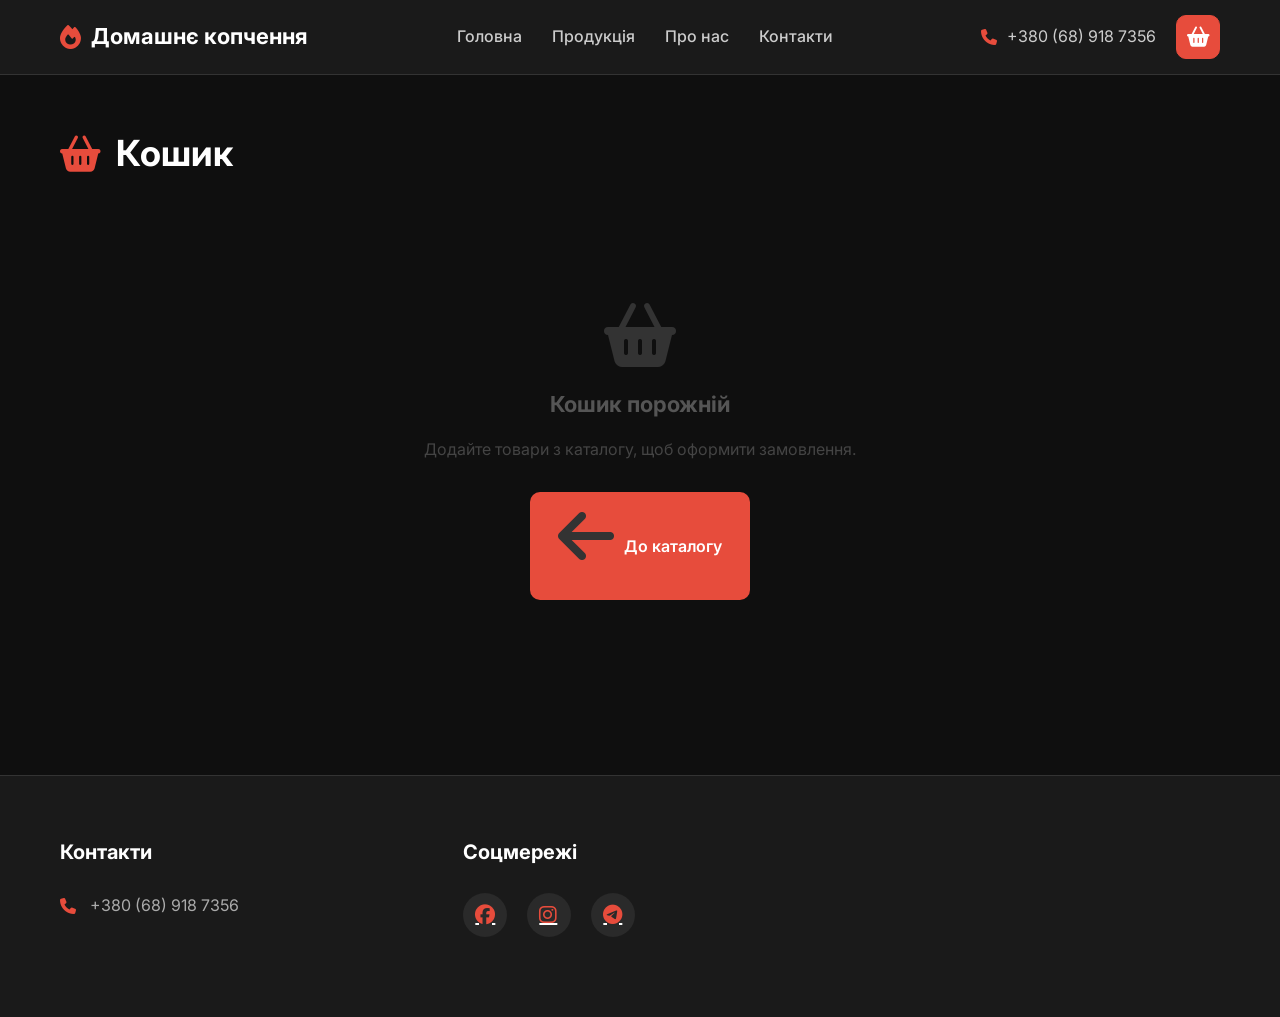
<file: cart.html>
<!DOCTYPE html>
<html lang="uk">
<head>
    <meta charset="UTF-8">
    <meta name="viewport" content="width=device-width, initial-scale=1.0">
    <title>Кошик — Домашнє копчення</title>
    <link rel="stylesheet" href="style.css">
    <link rel="preconnect" href="https://fonts.googleapis.com">
    <link rel="preconnect" href="https://fonts.gstatic.com" crossorigin>
    <link href="https://fonts.googleapis.com/css2?family=Inter:wght@400;500;600;700&display=swap" rel="stylesheet">
    <link rel="stylesheet" href="https://cdnjs.cloudflare.com/ajax/libs/font-awesome/6.4.0/css/all.min.css">
    <style>
        /* ===== КОШИК ===== */
        .cart-page {
            min-height: calc(100vh - 200px);
            padding: 50px 0 80px;
        }

        .cart-page-title {
            font-size: 36px;
            font-weight: 700;
            color: #fff;
            margin-bottom: 40px;
            display: flex;
            align-items: center;
            gap: 15px;
        }

        .cart-page-title i {
            color: #e74c3c;
        }

        .cart-layout {
            display: grid;
            grid-template-columns: 1fr 380px;
            gap: 30px;
            align-items: start;
        }

        /* Список товарів */
        .cart-items-block {
            background: #1a1a1a;
            border-radius: 14px;
            border: 1px solid #333;
            overflow: hidden;
        }

        .cart-items-header {
            padding: 20px 25px;
            border-bottom: 1px solid #333;
            color: #aaa;
            font-size: 14px;
            display: grid;
            grid-template-columns: 1fr 140px 120px 40px;
            gap: 10px;
        }

        .cart-item-row {
            display: grid;
            grid-template-columns: 1fr 140px 120px 40px;
            gap: 10px;
            align-items: center;
            padding: 18px 25px;
            border-bottom: 1px solid #2a2a2a;
            transition: background 0.2s;
        }

        .cart-item-row:last-child {
            border-bottom: none;
        }

        .cart-item-row:hover {
            background: #222;
        }

        .cart-item-name {
            font-size: 16px;
            font-weight: 500;
            color: #f0f0f0;
        }

        .cart-item-price-unit {
            font-size: 14px;
            color: #888;
            margin-top: 4px;
        }

        /* Вага — степер */
        .qty-stepper {
            display: flex;
            align-items: center;
            gap: 8px;
            background: #2a2a2a;
            border-radius: 8px;
            border: 1px solid #444;
            padding: 4px 8px;
            width: fit-content;
        }

        .qty-btn {
            background: none;
            border: none;
            color: #e74c3c;
            font-size: 16px;
            cursor: pointer;
            width: 26px;
            height: 26px;
            display: flex;
            align-items: center;
            justify-content: center;
            border-radius: 4px;
            transition: background 0.2s;
        }

        .qty-btn:hover {
            background: #3a3a3a;
        }

        .qty-value {
            min-width: 45px;
            text-align: center;
            font-size: 15px;
            font-weight: 600;
            color: #fff;
        }

        .cart-item-subtotal {
            font-size: 17px;
            font-weight: 700;
            color: #e74c3c;
            text-align: right;
        }

        .cart-item-subtotal small {
            display: block;
            font-size: 12px;
            color: #666;
            font-weight: 400;
        }

        .remove-btn {
            background: none;
            border: none;
            color: #555;
            font-size: 18px;
            cursor: pointer;
            padding: 5px;
            border-radius: 6px;
            transition: all 0.2s;
            display: flex;
            align-items: center;
            justify-content: center;
        }

        .remove-btn:hover {
            color: #e74c3c;
            background: #2a2a2a;
        }

        /* Порожній кошик */
        .cart-empty {
            text-align: center;
            padding: 80px 30px;
        }

        .cart-empty i {
            font-size: 64px;
            color: #333;
            margin-bottom: 20px;
        }

        .cart-empty h3 {
            font-size: 22px;
            color: #555;
            margin-bottom: 15px;
        }

        .cart-empty p {
            color: #444;
            margin-bottom: 30px;
        }

        .back-btn {
            display: inline-flex;
            align-items: center;
            gap: 10px;
            background: #e74c3c;
            color: #fff;
            text-decoration: none;
            padding: 12px 28px;
            border-radius: 10px;
            font-weight: 600;
            font-size: 16px;
            transition: background 0.2s, transform 0.2s;
        }

        .back-btn:hover {
            background: #c0392b;
            transform: translateY(-2px);
        }

        /* Права панель — підсумок + форма */
        .cart-sidebar {
            display: flex;
            flex-direction: column;
            gap: 20px;
        }

        .cart-summary {
            background: #1a1a1a;
            border-radius: 14px;
            border: 1px solid #333;
            padding: 25px;
        }

        .cart-summary h3 {
            font-size: 20px;
            font-weight: 700;
            color: #fff;
            margin-bottom: 20px;
            padding-bottom: 15px;
            border-bottom: 1px solid #333;
        }

        .summary-row {
            display: flex;
            justify-content: space-between;
            align-items: center;
            margin-bottom: 12px;
            color: #aaa;
            font-size: 15px;
        }

        .summary-row span:last-child {
            color: #f0f0f0;
            font-weight: 500;
        }

        .summary-total {
            display: flex;
            justify-content: space-between;
            align-items: center;
            margin-top: 18px;
            padding-top: 18px;
            border-top: 2px solid #e74c3c;
        }

        .summary-total span:first-child {
            font-size: 18px;
            font-weight: 700;
            color: #fff;
        }

        .summary-total span:last-child {
            font-size: 24px;
            font-weight: 700;
            color: #e74c3c;
        }

        /* Форма замовлення */
        .order-form-block {
            background: #1a1a1a;
            border-radius: 14px;
            border: 1px solid #333;
            padding: 25px;
        }

        .order-form-block h3 {
            font-size: 20px;
            font-weight: 700;
            color: #fff;
            margin-bottom: 20px;
            padding-bottom: 15px;
            border-bottom: 1px solid #333;
        }

        .form-group {
            margin-bottom: 16px;
        }

        .form-group label {
            display: block;
            font-size: 13px;
            color: #aaa;
            margin-bottom: 6px;
            font-weight: 500;
        }

        .form-group input,
        .form-group textarea,
        .form-group select {
            width: 100%;
            background: #2a2a2a;
            border: 1px solid #444;
            border-radius: 8px;
            padding: 12px 14px;
            color: #f0f0f0;
            font-size: 15px;
            font-family: 'Inter', sans-serif;
            outline: none;
            transition: border-color 0.2s;
        }

        .form-group input:focus,
        .form-group textarea:focus,
        .form-group select:focus {
            border-color: #e74c3c;
        }

        .form-group textarea {
            height: 90px;
            resize: none;
        }

        .submit-order-btn {
            width: 100%;
            background: #e74c3c;
            color: #fff;
            border: none;
            border-radius: 10px;
            padding: 15px;
            font-size: 17px;
            font-weight: 700;
            cursor: pointer;
            display: flex;
            align-items: center;
            justify-content: center;
            gap: 10px;
            margin-top: 20px;
            transition: background 0.2s, transform 0.2s;
            font-family: 'Inter', sans-serif;
        }

        .submit-order-btn:hover {
            background: #c0392b;
            transform: translateY(-2px);
        }

        .submit-order-btn:disabled {
            background: #444;
            cursor: not-allowed;
            transform: none;
        }

        /* Успішне замовлення */
        .order-success {
            text-align: center;
            padding: 40px 20px;
            display: none;
        }

        .order-success i {
            font-size: 60px;
            color: #27ae60;
            margin-bottom: 20px;
        }

        .order-success h3 {
            font-size: 22px;
            color: #fff;
            margin-bottom: 12px;
        }

        .order-success p {
            color: #aaa;
            margin-bottom: 25px;
        }

        /* Адаптив — планшет */
        @media (max-width: 900px) {
            .cart-layout {
                grid-template-columns: 1fr;
            }

            .cart-items-header {
                display: none;
            }

            .cart-item-row {
                grid-template-columns: 1fr auto;
                grid-template-rows: auto auto;
                gap: 10px;
                padding: 16px;
                position: relative;
            }

            /* Ім'я товару — перший рядок, на всю ширину */
            .cart-item-row > div:first-child {
                grid-column: 1 / 3;
            }

            .cart-item-subtotal {
                text-align: right;
                align-self: center;
            }

            .remove-btn {
                position: absolute;
                top: 12px;
                right: 12px;
            }

            .cart-item-name {
                padding-right: 30px; /* щоб текст не лізло під кнопку видалення */
            }
        }

        /* Адаптив — телефон */
        @media (max-width: 768px) {
            .cart-page {
                padding: 30px 0 60px;
            }

            .cart-page-title {
                font-size: 22px;
                margin-bottom: 20px;
            }

            .cart-items-block {
                border-radius: 10px;
            }

            .cart-item-row {
                padding: 14px 14px 14px 14px;
                gap: 8px;
            }

            .cart-item-name {
                font-size: 14px;
            }

            .cart-item-price-unit {
                font-size: 13px;
            }

            .qty-stepper {
                padding: 3px 6px;
                gap: 6px;
            }

            .qty-btn {
                width: 28px;
                height: 28px;
                font-size: 13px;
            }

            .qty-value {
                font-size: 14px;
                min-width: 50px;
            }

            .cart-item-subtotal {
                font-size: 15px;
            }

            .cart-summary {
                padding: 18px;
                border-radius: 10px;
            }

            .cart-summary h3 {
                font-size: 17px;
                margin-bottom: 14px;
            }

            .summary-total span:last-child {
                font-size: 20px;
            }

            .order-form-block {
                padding: 18px;
                border-radius: 10px;
            }

            .order-form-block h3 {
                font-size: 17px;
                margin-bottom: 14px;
            }

            .form-group input,
            .form-group textarea,
            .form-group select {
                font-size: 16px; /* важливо — менше 16px викликає zoom на iOS */
                padding: 11px 12px;
            }

            .submit-order-btn {
                font-size: 16px;
                padding: 14px;
            }

            .cart-empty {
                padding: 50px 20px;
            }

            .cart-empty i {
                font-size: 48px;
            }

            .cart-empty h3 {
                font-size: 18px;
            }
        }
    </style>
</head>
<body>
    <!-- Шапка -->
    <header class="header">
        <div class="container header-container">
            <div class="logo">
                <i class="fas fa-fire"></i>
                <span>Домашнє копчення</span>
            </div>
            <nav class="nav">
                <a href="index.html" class="nav-link">Головна</a>
                <a href="index.html#" class="nav-link">Продукція</a>
                <a href="#" class="nav-link">Про нас</a>
                <a href="#" class="nav-link">Контакти</a>
            </nav>
            <div class="header-right">
                <div class="header-contacts">
                    <i class="fas fa-phone"></i>
                    <span>+380 (68) 918 7356</span>
                </div>
                <a href="cart.html" class="cart-btn active-page">
                    <i class="fas fa-shopping-basket"></i>
                    <span class="cart-count" id="cartCount" style="display:none">0</span>
                </a>
            </div>
        </div>
    </header>

    <main class="cart-page">
        <div class="container">
            <h1 class="cart-page-title">
                <i class="fas fa-shopping-basket"></i>
                Кошик
            </h1>

            <div class="cart-layout" id="cartLayout">
                <!-- Ліва колонка — товари -->
                <div class="cart-items-block">
                    <div class="cart-items-header">
                        <span>Товар</span>
                        <span>Вага (кг)</span>
                        <span style="text-align:right">Сума</span>
                        <span></span>
                    </div>
                    <div id="cartItemsList"></div>
                </div>

                <!-- Права колонка -->
                <div class="cart-sidebar">
                    <!-- Підсумок -->
                    <div class="cart-summary">
                        <h3>Підсумок</h3>
                        <div class="summary-row">
                            <span>Позицій</span>
                            <span id="summaryItems">0</span>
                        </div>
                        <div class="summary-row">
                            <span>Загальна вага</span>
                            <span id="summaryWeight">0 кг</span>
                        </div>
                        <div class="summary-total">
                            <span>До сплати</span>
                            <span id="summaryTotal">0 грн</span>
                        </div>
                    </div>

                    <!-- Форма замовлення -->
                    <div class="order-form-block">
                        <h3><i class="fas fa-clipboard-list" style="color:#e74c3c;margin-right:10px"></i>Оформити замовлення</h3>

                        <div id="orderFormContent">
                            <div class="form-group">
                                <label>Ваше ім'я *</label>
                                <input type="text" id="fieldName" placeholder="Іван Петренко">
                            </div>
                            <div class="form-group">
                                <label>Телефон *</label>
                                <input type="tel" id="fieldPhone" placeholder="+380 68 918 7356">
                            </div>
                            <div class="form-group">
                                <label>Спосіб отримання</label>
                                <select id="fieldDelivery">
                                    <option value="pickup">Самовивіз</option>
                                    <option value="nova">Нова Пошта</option>
                                    <option value="ukr">Укрпошта</option>
                                </select>
                            </div>
                            <div class="form-group">
                                <label>Коментар до замовлення</label>
                                <textarea id="fieldComment" placeholder="Побажання, уточнення..."></textarea>
                            </div>

                            <button class="submit-order-btn" id="submitBtn" onclick="submitOrder()">
                                <i class="fas fa-paper-plane"></i>
                                Відправити замовлення
                            </button>
                        </div>

                        <div class="order-success" id="orderSuccess">
                            <i class="fas fa-check-circle"></i>
                            <h3>Замовлення прийнято!</h3>
                            <p>Ми зв'яжемося з вами найближчим часом для підтвердження.</p>
                            <a href="index.html" class="back-btn">
                                <i class="fas fa-arrow-left"></i> Повернутись до каталогу
                            </a>
                        </div>
                    </div>
                </div>
            </div>

            <!-- Порожній кошик -->
            <div class="cart-empty" id="cartEmpty" style="display:none">
                <i class="fas fa-shopping-basket"></i>
                <h3>Кошик порожній</h3>
                <p>Додайте товари з каталогу, щоб оформити замовлення.</p>
                <a href="index.html" class="back-btn">
                    <i class="fas fa-arrow-left"></i> До каталогу
                </a>
            </div>
        </div>
    </main>

    <footer class="footer">
        <div class="container">
            <div class="footer-content">
                <div class="footer-section">
                    <h3>Контакти</h3>
                    <p><i class="fas fa-phone"></i> +380 (68) 918 7356</p>
                </div>
                <div class="footer-section">
                    <h3>Соцмережі</h3>
                    <div class="social-links">
                        <a href="#"><i class="fab fa-facebook"></i></a>
                        <a href="#"><i class="fab fa-instagram"></i></a>
                        <a href="#"><i class="fab fa-telegram"></i></a>
                    </div>
                </div>
            </div>
        </div>
    </footer>

    <script src="cart.js"></script>
</body>
</html>
</file>
<file: style.css>
/* Загальні стилі */
* {
    margin: 0;
    padding: 0;
    box-sizing: border-box;
}

body {
    font-family: 'Inter', sans-serif;
    background-color: #0f0f0f;
    color: #f5f5f5;
    line-height: 1.6;
}

.container {
    max-width: 1200px;
    margin: 0 auto;
    padding: 0 20px;
}

/* Шапка */
.header {
    background-color: #1a1a1a;
    padding: 15px 0;
    position: sticky;
    top: 0;
    z-index: 1000;
    border-bottom: 1px solid #333;
}

.header-container {
    display: flex;
    justify-content: space-between;
    align-items: center;
}

.logo {
    display: flex;
    align-items: center;
    gap: 10px;
    font-size: 22px;
    font-weight: 700;
    color: #fff;
}

.logo i {
    color: #e74c3c;
    font-size: 24px;
}

.nav {
    display: flex;
    gap: 30px;
}

.nav-link {
    color: #ccc;
    text-decoration: none;
    font-weight: 500;
    transition: color 0.3s;
    position: relative;
    padding: 5px 0;
}

.nav-link:hover, .nav-link.active {
    color: #fff;
}

.nav-link.active::after {
    content: '';
    position: absolute;
    bottom: -5px;
    left: 0;
    width: 100%;
    height: 2px;
    background-color: #e74c3c;
}

/* Права частина хедера */
.header-right {
    display: flex;
    align-items: center;
    gap: 20px;
}

.header-contacts {
    display: flex;
    align-items: center;
    gap: 10px;
    color: #ccc;
}

.header-contacts i {
    color: #e74c3c;
}

/* Іконка кошика в шапці */
.cart-btn {
    position: relative;
    display: flex;
    align-items: center;
    justify-content: center;
    width: 44px;
    height: 44px;
    background: #2a2a2a;
    border-radius: 10px;
    color: #ccc;
    font-size: 20px;
    text-decoration: none;
    border: 1px solid #444;
    transition: all 0.2s;
}

.cart-btn:hover,
.cart-btn.active-page {
    background: #e74c3c;
    color: #fff;
    border-color: #e74c3c;
}

.cart-count {
    position: absolute;
    top: -8px;
    right: -8px;
    background: #e74c3c;
    color: #fff;
    font-size: 11px;
    font-weight: 700;
    min-width: 20px;
    height: 20px;
    border-radius: 10px;
    display: flex;
    align-items: center;
    justify-content: center;
    padding: 0 4px;
    border: 2px solid #0f0f0f;
}

.cart-btn.active-page .cart-count {
    background: #fff;
    color: #e74c3c;
    border-color: #e74c3c;
}

/* Герой секція */
.hero {
    background: linear-gradient(rgba(0, 0, 0, 0.8), rgba(0, 0, 0, 0.8)),
                url('https://images.unsplash.com/photo-1544025162-d76694265947?ixlib=rb-4.0.3&auto=format&fit=crop&w=1600&q=80');
    background-size: cover;
    background-position: center;
    padding: 100px 0;
    text-align: center;
    margin-bottom: 60px;
}

.hero-title {
    font-size: 48px;
    font-weight: 700;
    margin-bottom: 20px;
    color: #fff;
}

.hero-subtitle {
    font-size: 20px;
    color: #ddd;
    max-width: 600px;
    margin: 0 auto;
}

/* Заголовки секцій */
.section-title {
    font-size: 36px;
    font-weight: 700;
    text-align: center;
    margin-bottom: 20px;
    color: #fff;
}

.section-subtitle {
    text-align: center;
    color: #aaa;
    font-size: 18px;
    margin-bottom: 50px;
    max-width: 700px;
    margin-left: auto;
    margin-right: auto;
}

/* Особливості */
.features-section {
    margin-bottom: 80px;
}

.features-grid {
    display: grid;
    grid-template-columns: repeat(3, 1fr);
    gap: 40px;
    margin-top: 40px;
}

.feature-card {
    background-color: #1a1a1a;
    border-radius: 12px;
    padding: 40px 30px;
    text-align: center;
    transition: transform 0.3s, box-shadow 0.3s;
    border: 1px solid #333;
}

.feature-card:hover {
    transform: translateY(-10px);
    box-shadow: 0 15px 30px rgba(0, 0, 0, 0.4);
}

.feature-icon {
    font-size: 48px;
    color: #e74c3c;
    margin-bottom: 25px;
}

.feature-card h3 {
    font-size: 22px;
    color: #fff;
    margin-bottom: 15px;
}

.feature-card p {
    color: #aaa;
    font-size: 16px;
    line-height: 1.6;
}

/* Асортимент */
.assortment-section {
    margin-bottom: 80px;
}

.product-group {
    background-color: #1a1a1a;
    border-radius: 12px;
    padding: 30px;
    margin-bottom: 30px;
    border: 1px solid #333;
    transition: transform 0.3s, box-shadow 0.3s;
}

.product-group:hover {
    transform: translateY(-5px);
    box-shadow: 0 10px 25px rgba(0, 0, 0, 0.3);
    border-color: #444;
}

.product-group-title {
    font-size: 24px;
    font-weight: 700;
    color: #fff;
    margin-bottom: 25px;
    padding-bottom: 15px;
    border-bottom: 2px solid #e74c3c;
    display: flex;
    align-items: center;
    gap: 15px;
}

.product-group-title i {
    color: #e74c3c;
    font-size: 26px;
}

.product-list {
    display: flex;
    flex-direction: column;
    gap: 15px;
}

.product-item {
    display: flex;
    align-items: center;
    padding: 15px;
    background-color: #2a2a2a;
    border-radius: 10px;
    transition: all 0.3s ease;
    border: 1px solid #333;
    gap: 20px;
}

.product-item:hover {
    background-color: #333;
    border-color: #444;
    transform: translateX(5px);
}

.product-item-image {
    width: 80px;
    height: 80px;
    border-radius: 8px;
    overflow: hidden;
    flex-shrink: 0;
}

.product-item-image img {
    width: 100%;
    height: 100%;
    object-fit: cover;
}

.product-item-info {
    display: flex;
    justify-content: space-between;
    align-items: center;
    flex-grow: 1;
    gap: 15px;
}

.product-name {
    font-size: 17px;
    font-weight: 500;
    color: #f0f0f0;
}

/* Права частина картки товару (ціна + кнопка) */
.product-item-right {
    display: flex;
    align-items: center;
    gap: 15px;
    flex-shrink: 0;
}

.product-price {
    font-size: 18px;
    font-weight: 700;
    color: #e74c3c;
    white-space: nowrap;
}

/* Кнопка "В кошик" */
.add-to-cart-btn {
    background: #e74c3c;
    color: #fff;
    border: none;
    border-radius: 8px;
    padding: 9px 18px;
    font-size: 14px;
    font-weight: 600;
    cursor: pointer;
    display: flex;
    align-items: center;
    gap: 7px;
    transition: all 0.2s;
    white-space: nowrap;
    font-family: 'Inter', sans-serif;
}

.add-to-cart-btn:hover {
    background: #c0392b;
    transform: scale(1.04);
}

.add-to-cart-btn.added {
    background: #27ae60;
}

/* Toast повідомлення */
.toast {
    position: fixed;
    bottom: 30px;
    right: 30px;
    background: #27ae60;
    color: #fff;
    padding: 14px 22px;
    border-radius: 10px;
    font-size: 15px;
    font-weight: 500;
    display: flex;
    align-items: center;
    gap: 10px;
    z-index: 9999;
    transform: translateY(80px);
    opacity: 0;
    transition: all 0.35s cubic-bezier(0.34, 1.56, 0.64, 1);
    box-shadow: 0 8px 24px rgba(0,0,0,0.4);
}

.toast.show {
    transform: translateY(0);
    opacity: 1;
}

/* Про нас */
.about-section {
    margin-bottom: 80px;
}

.about-content {
    display: grid;
    grid-template-columns: 1fr 1fr;
    gap: 60px;
    align-items: center;
}

.about-text h2 {
    font-size: 32px;
    margin-bottom: 20px;
    color: #fff;
}

.about-text p {
    color: #aaa;
    margin-bottom: 20px;
    font-size: 17px;
}

.about-image {
    border-radius: 12px;
    overflow: hidden;
    height: 400px;
}

.about-image img {
    width: 100%;
    height: 100%;
    object-fit: cover;
}

/* Підвал */
.footer {
    background-color: #1a1a1a;
    border-top: 1px solid #333;
    padding: 60px 0 30px;
}

.footer-content {
    display: grid;
    grid-template-columns: repeat(3, 1fr);
    gap: 50px;
    margin-bottom: 50px;
}

.footer-section h3 {
    font-size: 20px;
    margin-bottom: 25px;
    color: #fff;
}

.footer-section p {
    color: #aaa;
    margin-bottom: 12px;
    display: flex;
    align-items: center;
    gap: 10px;
}

.footer-section i {
    color: #e74c3c;
    width: 20px;
}

.social-links {
    display: flex;
    gap: 20px;
    margin-top: 15px;
}

.social-links a {
    display: flex;
    align-items: center;
    justify-content: center;
    width: 44px;
    height: 44px;
    background-color: #2a2a2a;
    border-radius: 50%;
    color: #fff;
    font-size: 20px;
    transition: all 0.3s;
}

.social-links a:hover {
    background-color: #e74c3c;
    transform: translateY(-3px);
}

.footer-bottom {
    border-top: 1px solid #333;
    padding-top: 30px;
    text-align: center;
    color: #777;
}

/* ===== АДАПТИВНІСТЬ ===== */

/* Планшет */
@media (max-width: 992px) {
    .features-grid {
        grid-template-columns: repeat(2, 1fr);
    }

    .about-content {
        grid-template-columns: 1fr;
        gap: 30px;
    }

    .about-image {
        height: 280px;
    }

    .footer-content {
        grid-template-columns: repeat(2, 1fr);
        gap: 30px;
    }
}

/* Телефон */
@media (max-width: 768px) {

    /* --- Хедер: лого + кошик в один рядок, nav знизу --- */
    .header {
        padding: 10px 0;
    }

    .header-container {
        flex-wrap: wrap;
        gap: 0;
    }

    .logo {
        font-size: 18px;
        flex: 1;
    }

    .logo i {
        font-size: 20px;
    }

    /* Кошик — праворуч від лого */
    .header-right {
        display: flex;
        align-items: center;
        gap: 12px;
    }

    .header-contacts span {
        display: none; /* ховаємо текст номера, лишаємо іконку */
    }

    .header-contacts {
        font-size: 18px;
    }

    /* Навігація — другий рядок, на всю ширину */
    .nav {
        order: 3;
        width: 100%;
        justify-content: center;
        gap: 0;
        border-top: 1px solid #2a2a2a;
        margin-top: 10px;
        padding-top: 10px;
    }

    .nav-link {
        padding: 6px 12px;
        font-size: 14px;
    }

    /* --- Герой --- */
    .hero {
        padding: 60px 0;
        margin-bottom: 40px;
    }

    .hero-title {
        font-size: 28px;
        line-height: 1.2;
    }

    .hero-subtitle {
        font-size: 16px;
    }

    /* --- Секції --- */
    .section-title {
        font-size: 24px;
    }

    .section-subtitle {
        font-size: 15px;
        margin-bottom: 30px;
    }

    .features-section {
        margin-bottom: 50px;
    }

    .features-grid {
        grid-template-columns: 1fr;
        gap: 15px;
    }

    .feature-card {
        padding: 25px 20px;
        display: flex;
        align-items: center;
        text-align: left;
        gap: 20px;
    }

    .feature-icon {
        font-size: 32px;
        margin-bottom: 0;
        flex-shrink: 0;
    }

    .feature-card h3 {
        font-size: 17px;
        margin-bottom: 6px;
    }

    .feature-card p {
        font-size: 14px;
    }

    /* --- Каталог --- */
    .assortment-section {
        margin-bottom: 50px;
    }

    .product-group {
        padding: 16px;
        margin-bottom: 16px;
    }

    .product-group-title {
        font-size: 18px;
        margin-bottom: 15px;
        padding-bottom: 12px;
        gap: 10px;
    }

    .product-group-title i {
        font-size: 20px;
    }

    .product-list {
        gap: 10px;
    }

    /* Картка товару на телефоні: фото ліворуч, текст+кнопка праворуч */
    .product-item {
        flex-direction: row;
        align-items: center;
        padding: 12px;
        gap: 12px;
    }

    .product-item:hover {
        transform: none; /* прибираємо зсув на тач-пристроях */
    }

    .product-item-image {
        width: 64px;
        height: 64px;
        flex-shrink: 0;
    }

    .product-item-info {
        flex-direction: column;
        align-items: flex-start;
        gap: 6px;
        flex: 1;
        min-width: 0;
    }

    .product-name {
        font-size: 14px;
        line-height: 1.3;
        white-space: normal;
    }

    .product-item-right {
        flex-direction: row;
        align-items: center;
        gap: 10px;
        flex-wrap: wrap;
    }

    .product-price {
        font-size: 15px;
        white-space: nowrap;
    }

    .add-to-cart-btn {
        padding: 7px 12px;
        font-size: 13px;
        gap: 5px;
    }

    /* --- Про нас --- */
    .about-section {
        margin-bottom: 50px;
    }

    .about-content {
        grid-template-columns: 1fr;
        gap: 20px;
    }

    .about-text h2 {
        font-size: 22px;
    }

    .about-text p {
        font-size: 15px;
    }

    .about-image {
        height: 220px;
        order: -1; /* картинка зверху */
    }

    /* --- Футер --- */
    .footer {
        padding: 40px 0 20px;
    }

    .footer-content {
        grid-template-columns: 1fr;
        gap: 25px;
        margin-bottom: 25px;
        text-align: center;
    }

    .footer-section h3 {
        font-size: 17px;
        margin-bottom: 12px;
    }

    .footer-section p {
        justify-content: center;
        font-size: 14px;
    }

    .social-links {
        justify-content: center;
    }

    /* --- Toast --- */
    .toast {
        left: 12px;
        right: 12px;
        bottom: 16px;
        font-size: 14px;
        padding: 12px 16px;
    }
}

/* Маленькі телефони */
@media (max-width: 400px) {
    .hero-title {
        font-size: 24px;
    }

    .product-item-image {
        width: 54px;
        height: 54px;
    }

    .add-to-cart-btn {
        padding: 6px 10px;
        font-size: 12px;
    }
}
</file>
